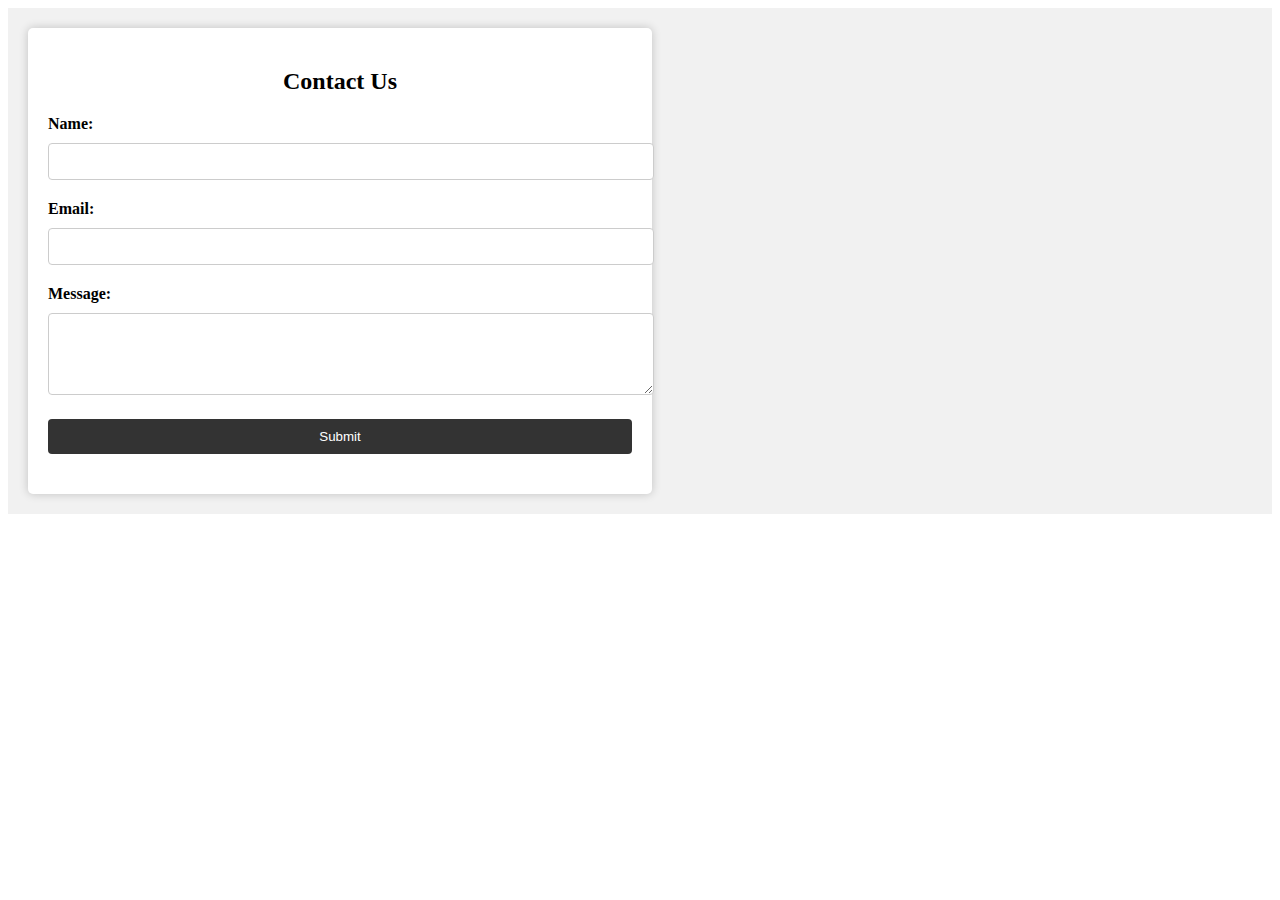
<file: contact-us.html>
<!DOCTYPE html>
<html>
<head>
    <link rel="stylesheet" href="https://cdnjs.cloudflare.com/ajax/libs/font-awesome/6.4.0/css/all.min.css">
    <link rel="stylesheet" href="style/contact-us.css">
</head>
<body>
    <div class="container">
        <div class="contact-form">
            <h2>Contact Us</h2>
            <form action="submit_form.php" method="post">
                <label for="name">Name:</label>
                <input type="text" id="name" name="name" required>

                <label for="email">Email:</label>
                <input type="email" id="email" name="email" required>

                <label for="message">Message:</label>
                <textarea id="message" name="message" rows="4" required></textarea>

                <input type="submit" value="Submit">
            </form>
        </div>

        <div>
            <iframe src="https://www.google.com/maps/embed?pb=!1m18!1m12!1m3!1d3770.4507259145503!2d82.00927470986875!3d19.087872851526875!2m3!1f0!2f0!3f0!3m2!1i1024!2i768!4f13.1!3m3!1m2!1s0x3a3013e05126bfe1%3A0xc377728a753a6614!2sJdp%20Career%20Counseling%20institute!5e0!3m2!1sen!2sin!4v1697158892031!5m2!1sen!2sin" width="600" height="450" style="border:0;" allowfullscreen="" loading="lazy" referrerpolicy="no-referrer-when-downgrade"></iframe>

        </div>
        
    </div>
</body>
</html>
</file>
<file: style/contact-us.css>
/* CSS for the container */
        .container {
            display: flex;
            align-items: stretch;
            justify-content: center;
            background-color: #f1f1f1;
            padding: 20px;
        }

        /* CSS for the contact form */
        .contact-form {
            flex: 1;
            padding: 20px;
            background-color: #fff;
            border-radius: 5px;
            box-shadow: 0px 0px 10px rgba(0, 0, 0, 0.2);
        }

        .contact-form h2 {
            font-size: 24px;
            margin-bottom: 20px;
            text-align: center;
        }

        .contact-form label {
            display: block;
            margin-bottom: 10px;
            font-weight: bold;
        }

        .contact-form input,
        .contact-form textarea {
            width: 100%;
            padding: 10px;
            margin-bottom: 20px;
            border: 1px solid #ccc;
            border-radius: 4px;
        }

        .contact-form input[type="submit"] {
            background-color: #333;
            color: #fff;
            border: none;
            border-radius: 4px;
            padding: 10px 20px;
            cursor: pointer;
        }

        .contact-form input[type="submit"]:hover {
            background-color: #555;
        }

        /* CSS for the embedded map */
        .map {
            flex: 1;
            margin-left: 20px;
        }
</file>
